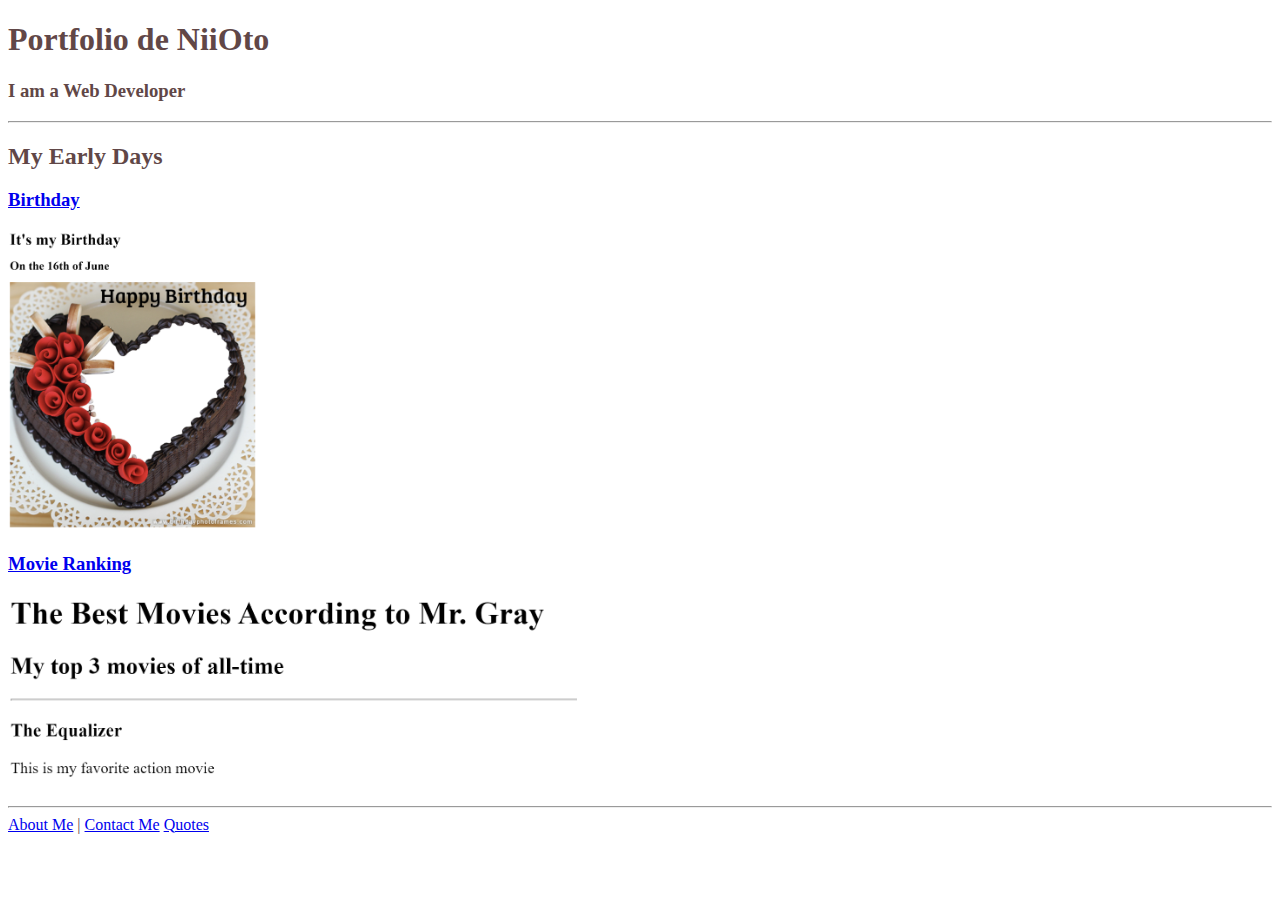
<file: index.html>
<!DOCTYPE html>
<html lang="en">
    <head charset="UTF-8">
        <title>My Portfolio</title>
        <link rel="stylesheet" href="./assets/styles/main.css"/>
    </head>
    <body>
        <h1>Portfolio de NiiOto</h1>
        <h3>I am a Web Developer</h3>
        <hr>
        
        <h2>My Early Days</h2>
        <h3><a href="1 - birthday_invite.html">Birthday</a></h3>
        <img src="./assets/images/birthday.png"  alt="birthday_project" height="300"/>
        <h3><a href="2 - favorite_movie.html">Movie Ranking</a></h3>
        <img src="./assets/images/fav-movie.png" alt="fav_movie_project" height="200"/>
        <hr>
        <a href="about.html">About Me</a> | 
        <a href="contact.html">Contact Me</a>
        <a href="quotes.html">Quotes</a>    
    </ul>
    </body>
</html>
</file>
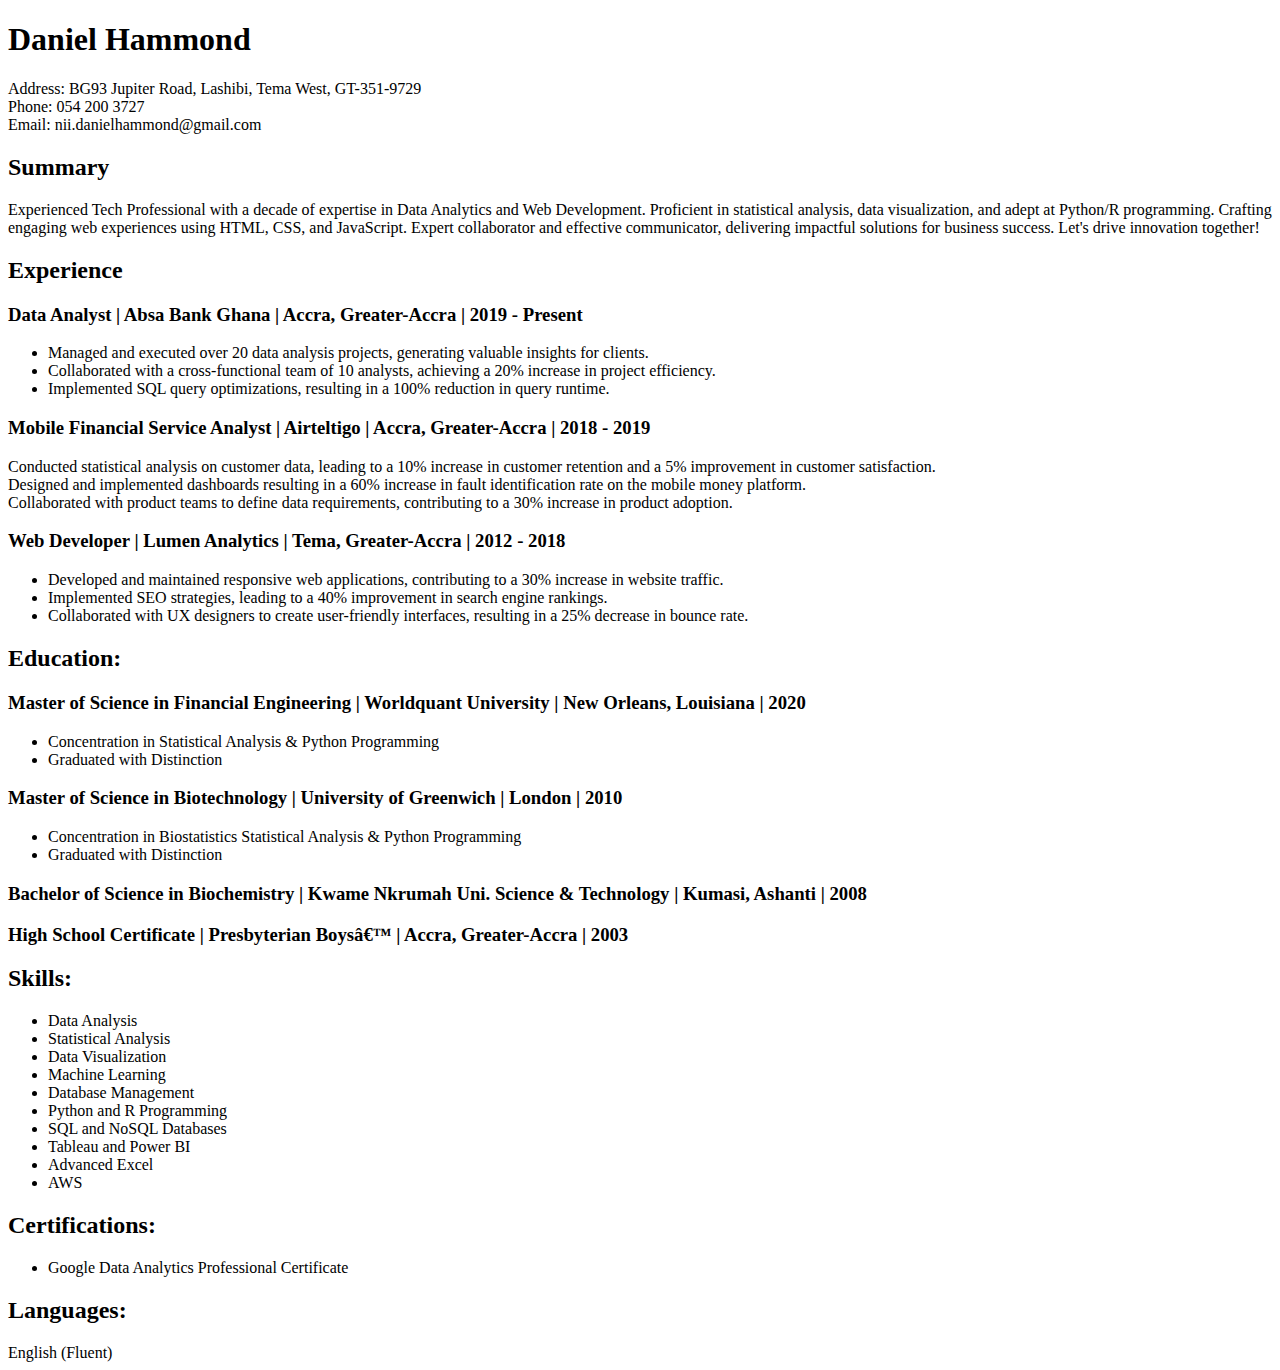
<file: about.html>
<!DOCTYPE html>
<html lang="en">

<head charset="UTF-8">
    <title>My Resume</title>
</head>

<body>
    <h1>Daniel Hammond</h1>
    <p>
        Address: BG93 Jupiter Road, Lashibi, Tema West, GT-351-9729<br />
        Phone: 054 200 3727<br />
        Email: nii.danielhammond@gmail.com
    </p>
    <h2>Summary</h2>
    <p>Experienced Tech Professional with a decade of expertise in Data Analytics and Web Development. Proficient in
        statistical analysis, data visualization, and adept at Python/R programming. Crafting engaging web experiences
        using HTML, CSS, and JavaScript. Expert collaborator and effective communicator, delivering impactful solutions
        for business success. Let's drive innovation together!</p>
    <h2>Experience</h2>
    <h3>Data Analyst | Absa Bank Ghana | Accra, Greater-Accra | 2019 - Present</h3>
    <p>
    <ul>
        <li>Managed and executed over 20 data analysis projects, generating valuable insights for clients.</li>
        <li>Collaborated with a cross-functional team of 10 analysts, achieving a 20% increase in project efficiency.
        </li>
        <li>Implemented SQL query optimizations, resulting in a 100% reduction in query runtime.</li>
    </ul>
    </p>

    <h3>Mobile Financial Service Analyst | Airteltigo | Accra, Greater-Accra | 2018 - 2019</h3>
    <p>
        <li>Conducted statistical analysis on customer data, leading to a 10% increase in customer retention and a 5%
            improvement in customer satisfaction.</li>
        <li>Designed and implemented dashboards resulting in a 60% increase in fault identification rate on the mobile
            money platform.</li>
        <li>Collaborated with product teams to define data requirements, contributing to a 30% increase in product
            adoption.</li>
    </p>

    <h3>Web Developer | Lumen Analytics | Tema, Greater-Accra | 2012 - 2018</h3>
        <p>
        <ul>
            <li>Developed and maintained responsive web applications, contributing to a 30% increase in website traffic.
            </li>
            <li>Implemented SEO strategies, leading to a 40% improvement in search engine rankings.</li>
            <li>Collaborated with UX designers to create user-friendly interfaces, resulting in a 25% decrease in bounce
                rate.</li>
        </ul>

        </p>
        <h2>Education:</h2>
        <h3>Master of Science in Financial Engineering | Worldquant University | New Orleans, Louisiana | 2020</h3>
        <p>
        <ul>
            <li>Concentration in Statistical Analysis & Python Programming</li>
            <li>Graduated with Distinction</li>
        </ul>

        </p>
        <h3>Master of Science in Biotechnology | University of Greenwich | London | 2010</h3>
        <p>
        <ul>
            <li>Concentration in Biostatistics Statistical Analysis & Python Programming</li>
            <li>Graduated with Distinction</li>
        </ul>

        </p>
        <h3>Bachelor of Science in Biochemistry | Kwame Nkrumah Uni. Science & Technology | Kumasi, Ashanti | 2008</h3>

        <h3>High School Certificate | Presbyterian Boys’ | Accra, Greater-Accra | 2003</h3>

        <h2>Skills:</h2>
        <p>
        <ul>
            <li>Data Analysis</li>
            <li>Statistical Analysis</li>
            <li>Data Visualization</li>
            <li>Machine Learning</li>
            <li>Database Management</li>
            <li>Python and R Programming</li>
            <li>SQL and NoSQL Databases</li>
            <li>Tableau and Power BI</li>
            <li>Advanced Excel</li>
            <li>AWS</li>
        </ul>
        </p>
        <h2>Certifications:</h2>
        <p>
        <ul>
            <li>Google Data Analytics Professional Certificate</li>
        </ul>
        </p>

        <h2>Languages:</h2>
        <li>English (Fluent)</li>

</body>

</html>
</file>
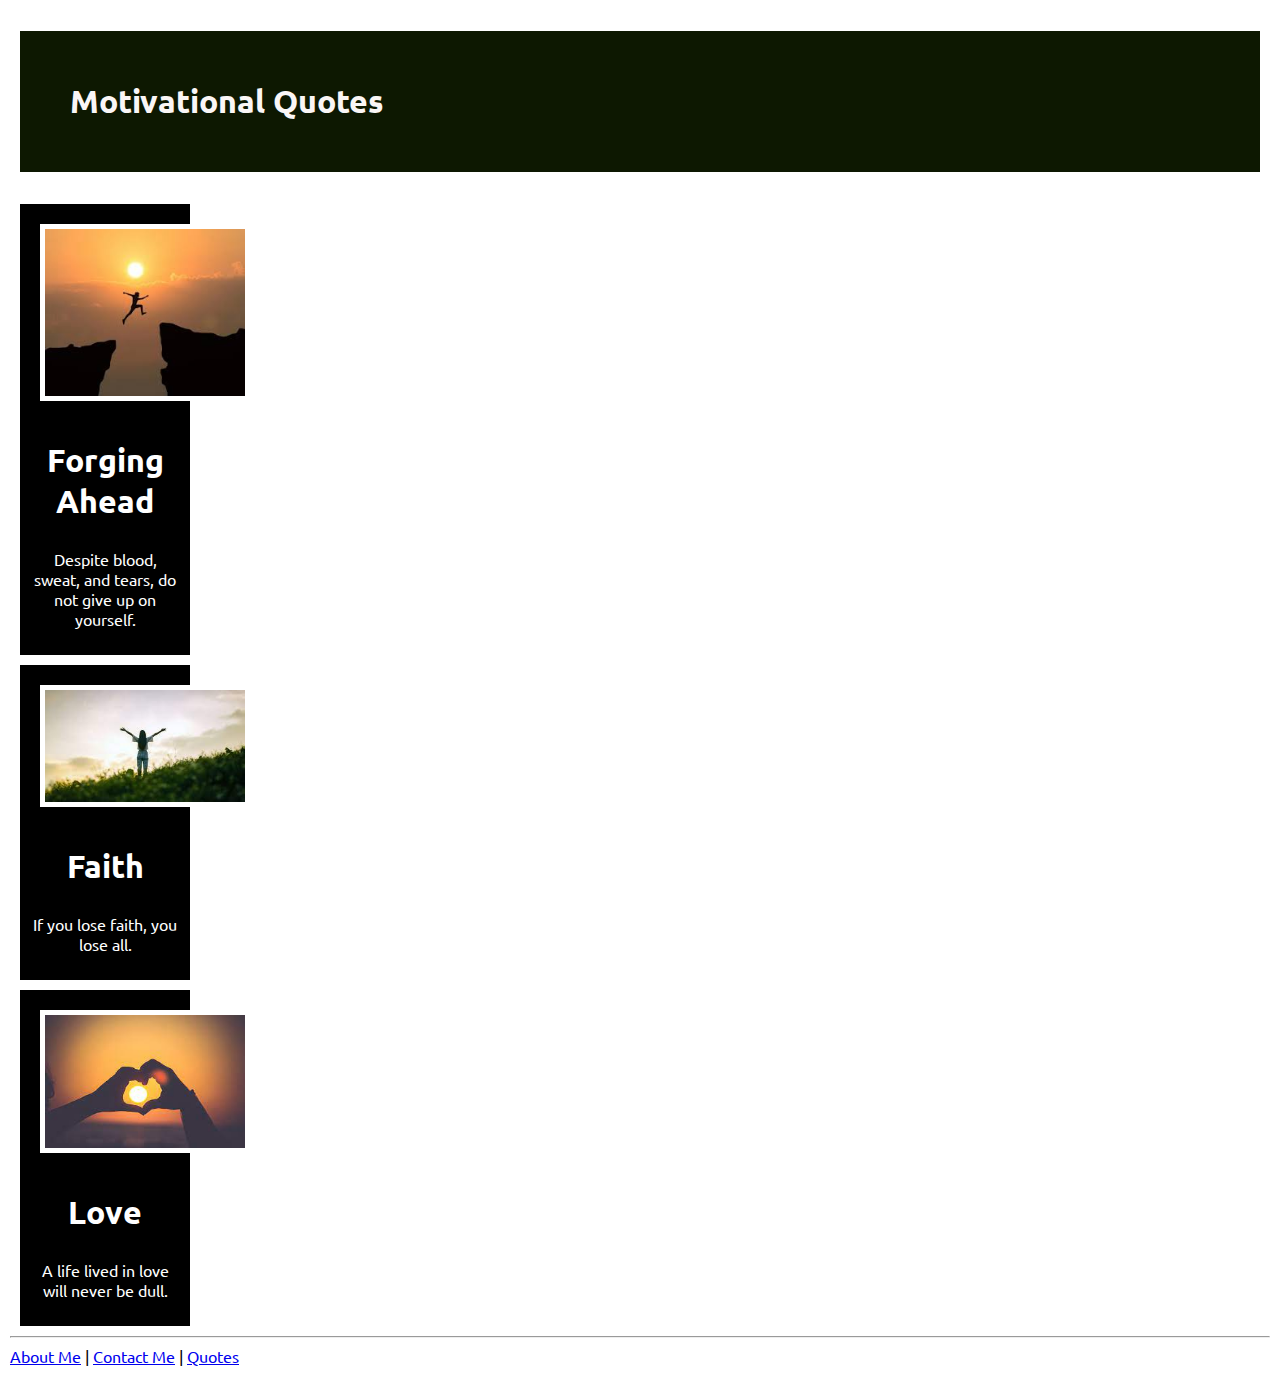
<file: quotes.html>
<!DOCTYPE html>
<html lang="en">

<head charset="UTF-8">
    <title>Quotes</title>
    <link href="./assets/styles/quotes.css" rel="stylesheet" />
    <link rel="preconnect" href="https://fonts.googleapis.com">
    <link rel="preconnect" href="https://fonts.gstatic.com" crossorigin>
    <link href="https://fonts.googleapis.com/css2?family=Ubuntu&display=swap" rel="stylesheet">

</head>

<body>
    <h1 class="head1">Motivational Quotes</h1>
    <div class="quote-box-main">
        <div class="quote-box">
            <img src="./assets/images/quotes/1.jpg" alt="1" class="quote-img"/>
            <h2 class="quote-head2">Forging Ahead</h2>
            <p class="quote-paragraph">Despite blood, sweat, and tears, do not give up on yourself.</p>
        </div>
        <div class="quote-box">
            <img src="./assets/images/quotes/2.jpg" alt="2" class="quote-img"/>
            <h2 class="quote-head2">Faith</h2>
            <p class="quote-paragraph">If you lose faith, you lose all.</p>
        </div>
        <div class="quote-box">
            <img src="./assets/images/quotes/3.jpg" alt="3" class="quote-img"/>
            <h2 class="quote-head2">Love</h2>
            <p class="quote-paragraph">A life lived in love will never be dull.</p>
        </div>
    </div>
    <hr>
    <a href="about.html">About Me</a> | 
    <a href="contact.html">Contact Me</a> |
    <a href="quotes.html">Quotes</a> 
</body>

</html>
</file>
<file: assets/styles/main.css>
body{
    font : helevitca, sans-serif;
    font-size: 12pt;
    color: rgb(97, 71, 71);
}
</file>
<file: assets/styles/quotes.css>
body{
    font-family: 'Ubuntu', sans-serif;
    margin: 10px;
}
.head1{
    color:rgb(250, 246, 246);
    background-color: rgb(13, 24, 1);
    padding: 50px;
    border: 10px solid white;
    
}
#head2{
    color:rgb(231, 81, 81);
}
.b1{
    border:10px solid black;
    background-color: rgb(148, 206, 170);
    padding:20px;
    width: 200px;
    height: 200px;
}
.b2{
    border: solid black;
    border-width: 20px 10px;
    background-color: rgb(252, 248, 31);
    padding:20px;
    width: 200px;
    height: 200px;
    margin-left: 250px
}
.b3{
    border:10px solid black;
    background-color: brown;
    padding:20px;
    width: 180px;
    height: 300px;
    margin-left:20px;

}
.quote-box-main{
    width: 1000px;
}
img{
    width: 200px;
    border: 5px solid white;
    margin: 10px;
}
.quote-box{
    width: 150px;
    text-align: center;
    background-color: black;
    color: white;
    padding: 10px;
    margin: 10px;
}
.quote-head2{
    font-size: 2rem;
}
</file>
